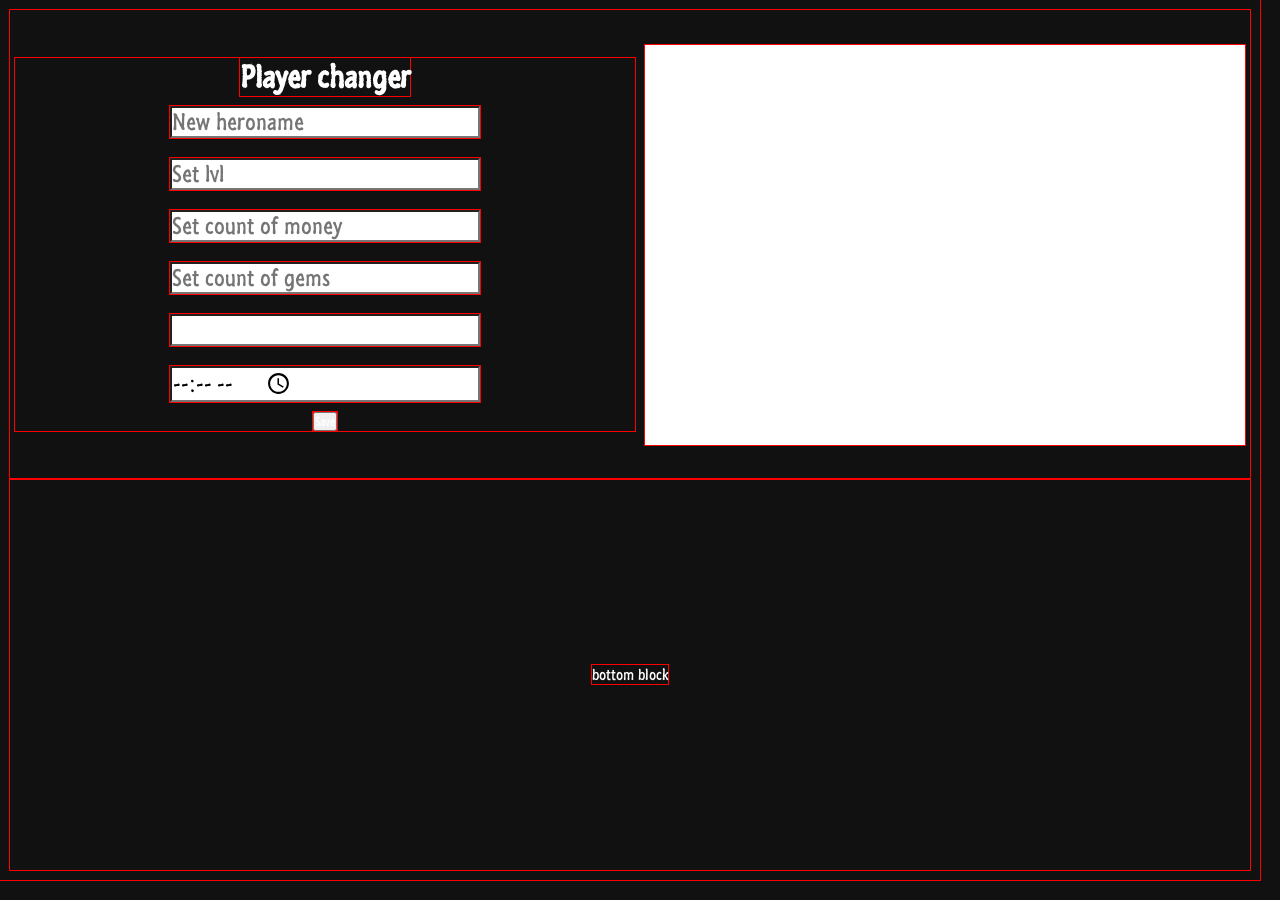
<file: game/index.html>
<!DOCTYPE html>
<html lang="en" dir="ltr">
  <head>
    <meta charset="utf-8">
    <link rel="stylesheet" href="src/css/master.css">
    <script src="src/js/vue.js" charset="utf-8"></script>
    <title>Play - Some RPG game</title>
  </head>
  <body>
    <div class="main">
      <div class="main_up">
        <div class="left_block">
          <h1>Player changer</h1>
          <input type="text" name="heroname" v-model="player.heroname" placeholder="New heroname">
          <input type="number" name="lvl" v-model="player.lvl"  placeholder="Set lvl">
          <input type="number" name="money" v-model="player.money" placeholder="Set count of money">
          <input type="number" name="gems" v-model="player.gems" placeholder="Set count of gems">
          <input type="text" name="savedate" v-model="player.savedate">
          <input type="time" name="timeplayed" v-model="player.timeplayed" value="">
          <button type="button" name="button" @click="btn_save()">Save</button>
        </div>
        <div class="canvas">
          <canvas id="canvas" width="600" height="400"></canvas>
        </div>
      </div>
      <div class="main_down">
        <div class="bottom block">
          bottom block
        </div>
      </div>
    </div>
  </body>
  <script src="src/js/mainvue.js" charset="utf-8"></script>
  <script src="src/js/main.js" charset="utf-8"></script>
</html>
</file>
<file: game/src/css/master.css>
@font-face {
    font-family: SegoeMarker; /* Имя шрифта */
    src: url(../../../fonts/SegoeMarker.ttf); /* Путь к файлу со шрифтом */
   }

* {
  margin: 0;
  padding: 0;
  box-sizing: border-box;
  box-shadow: 0px 0px 0px 1px red;
  color: white;
  font-family: 'SegoeMarker';
}

body {
  height: 100vh;
  width: 100%;
  background-color: #111;
}

.main {display: flex; flex-direction: column; height: calc(100% - 20px); width: calc(100% - 20px); padding: 10px;}

.main_up {
  display: flex;
  width: 100%;
  height: 60%;
  justify-content: space-around;
  align-items: center;
}

.left_block {
  display: flex;
  width: 50%;
  flex-direction: column;
  justify-content: space-around;
  align-items: center;
}

.left_block > input {
  display: flex;
  margin: 10px 0;
  width: 50%;
  font-size: 1.5em;
  color: black;
}

.main_down {
  display: flex;
  width: 100%;
  height: 50%;
  justify-content: space-around;
  align-items: center;
}

.canvas {
  display: flex;
  background-color: #FFF;
}
</file>
